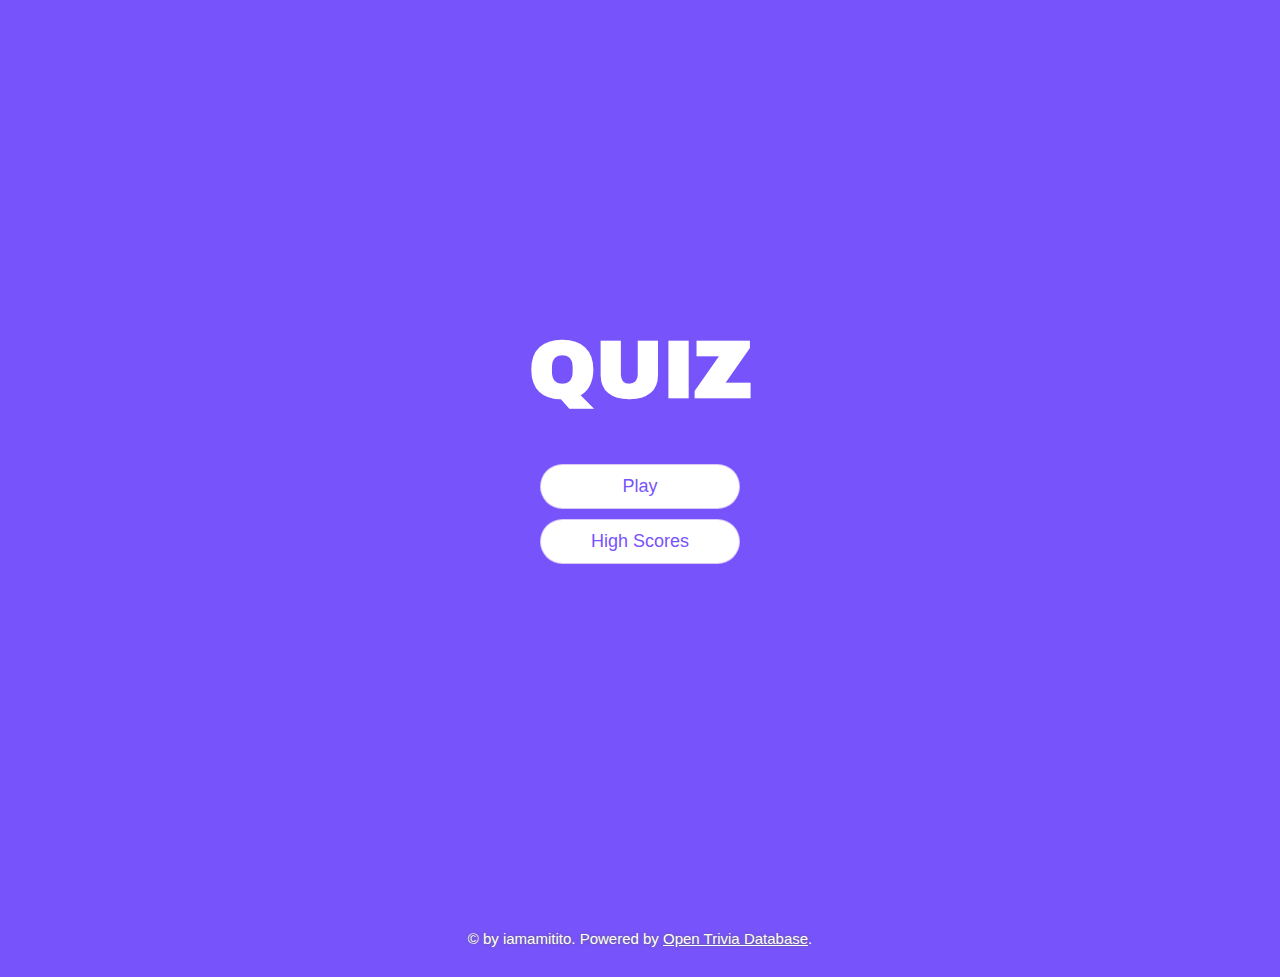
<file: index.html>
<!DOCTYPE html>
<html lang="en">

<head>
    <meta charset="UTF-8">
    <meta name="viewport" content="width=device-width, initial-scale=1.0">
    <meta http-equiv="X-UA-Compatible" content="ie=edge">
    <link rel="stylesheet" href="css/app.css">
    <title>Quiz</title>
</head>

<body>
    <div class="container">
        <div id="home" class="flex-center flex-column">
            <h1 class="index-title">QUIZ</h1>
            <a class="btn" href="game.html">Play</a>
            <a class="btn" href="highscores.html">High Scores</a>
        </div>
    </div>
    <div class="copyright">
        &copy; by iamamitito. Powered by
        <a href="https://opentdb.com/api_config.php" target="_blank" class="link">Open Trivia Database</a>.
    </div>
</body>

</html>
</file>
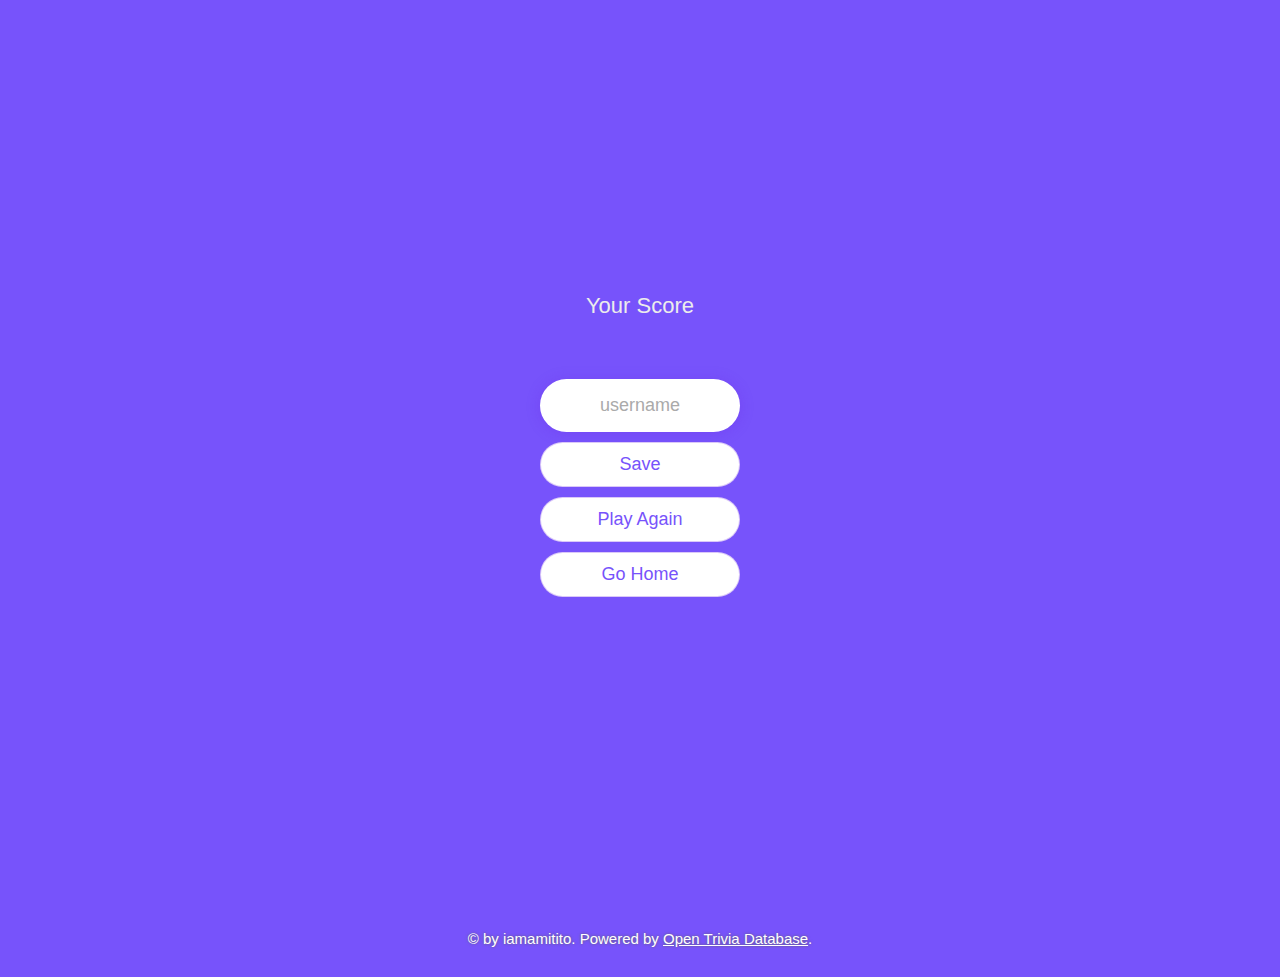
<file: end.html>
<!DOCTYPE html>
<html lang="en">

<head>
    <meta charset="UTF-8">
    <meta name="viewport" content="width=device-width, initial-scale=1.0">
    <meta http-equiv="X-UA-Compatible" content="ie=edge">
    <link rel="stylesheet" href="css/app.css">
    <title>Congrats! </title>
</head>

<body>
    <div class="container">
        <div id="end" class="flex-center flex-column">
            <h3 class="score-title">Your Score</h3>
            <h1 id="final-score"></h1>
            <form>
                <input type="text" name="username" id="username" placeholder="username">
                <button type="submit" class="btn" id="save-score-btn" disabled>Save</button>
            </form>
            <a class="btn" href="game.html">Play Again</a>
            <a class="btn" href="index.html">Go Home</a>
        </div>
    </div>
    <div class="copyright">
        &copy; by iamamitito. Powered by
        <a href="https://opentdb.com/api_config.php" target="_blank" class="link">Open Trivia Database</a>.
    </div>
    <script src="js/end.js"></script>
</body>

</html>
</file>
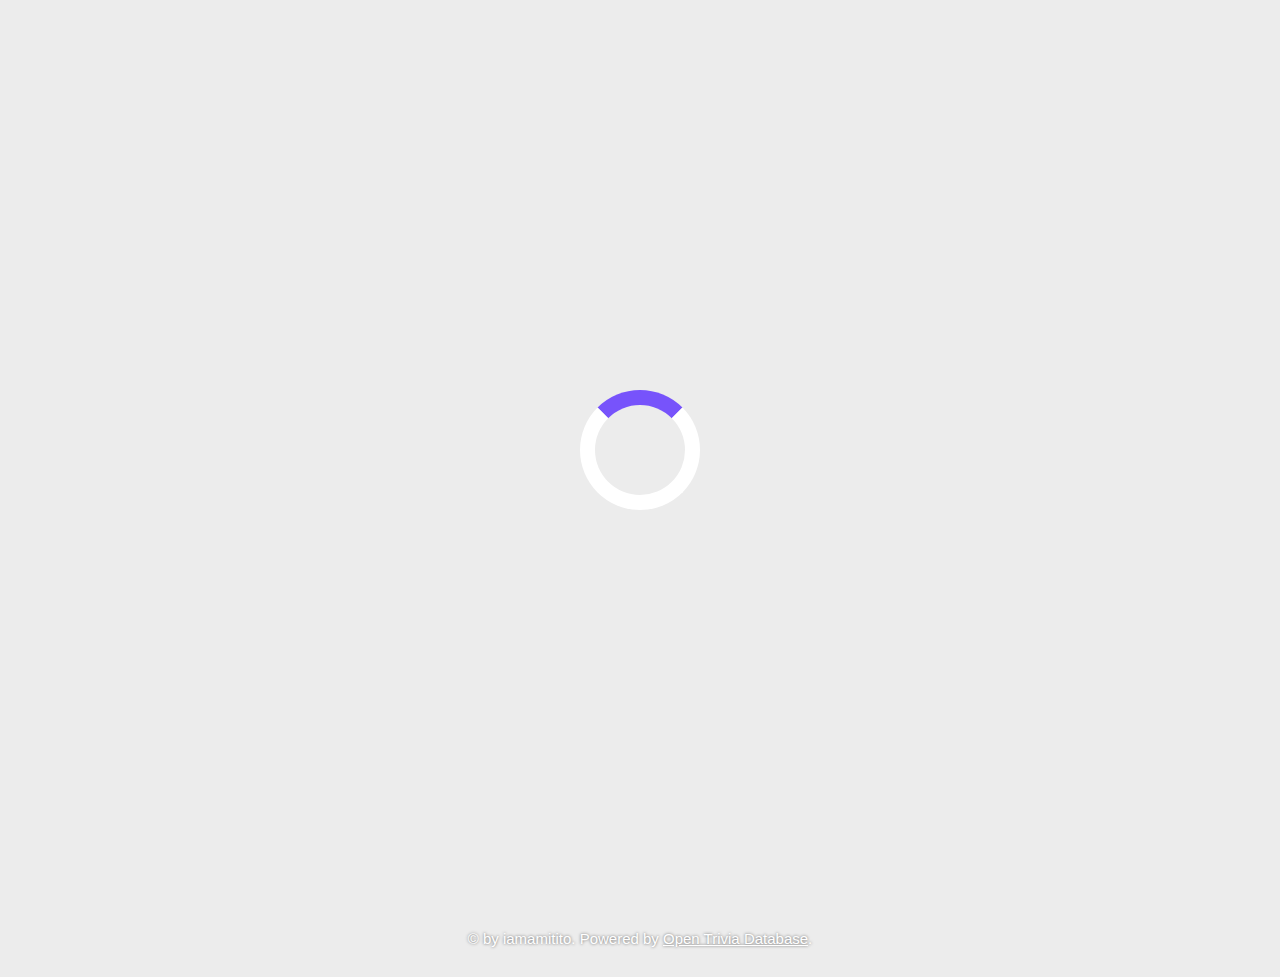
<file: game.html>
<!DOCTYPE html>
<html lang="en">

<head>
    <meta charset="UTF-8">
    <meta name="viewport" content="width=device-width, initial-scale=1.0">
    <meta http-equiv="X-UA-Compatible" content="ie=edge">
    <link rel="stylesheet" href="css/app.css">
    <link rel="stylesheet" href="css/game.css">
    <title>Quiz - Play</title>
</head>

<body>
    <div class="container">
        <div id="spinner"></div>
        <div id="game" class="justify-center flex-column hidden">
            <div id="hud">
                <div id="hud-item">
                    <p id="progress-text" class="hud-prefix">
                    </p>
                    <div id="progress-bar">
                        <div id="progress-bar-full">
                        </div>
                    </div>
                </div>

                <div id="hud-item">
                    <p class="hud-prefix">
                        Score
                    </p>
                    <h1 class="hud-main-text" id="score">
                        0
                    </h1>
                </div>
            </div>
            <h2 class="question" id="question"></h2>
            <div class="choice-container">
                <p class="choice-text" data-number="1"></p>
            </div>
            <div class="choice-container">
                <p class="choice-text" data-number="2"></p>
            </div>
            <div class="choice-container">
                <p class="choice-text" data-number="3"></p>
            </div>
            <div class="choice-container">
                <p class="choice-text" data-number="4"></p>
            </div>
        </div>
    </div>
    <div class="copyright">
        &copy; by iamamitito. Powered by
        <a href="https://opentdb.com/api_config.php" target="_blank" class="link">Open Trivia Database</a>.
    </div>
    <script src="js/game.js"></script>
</body>

</html>
</file>
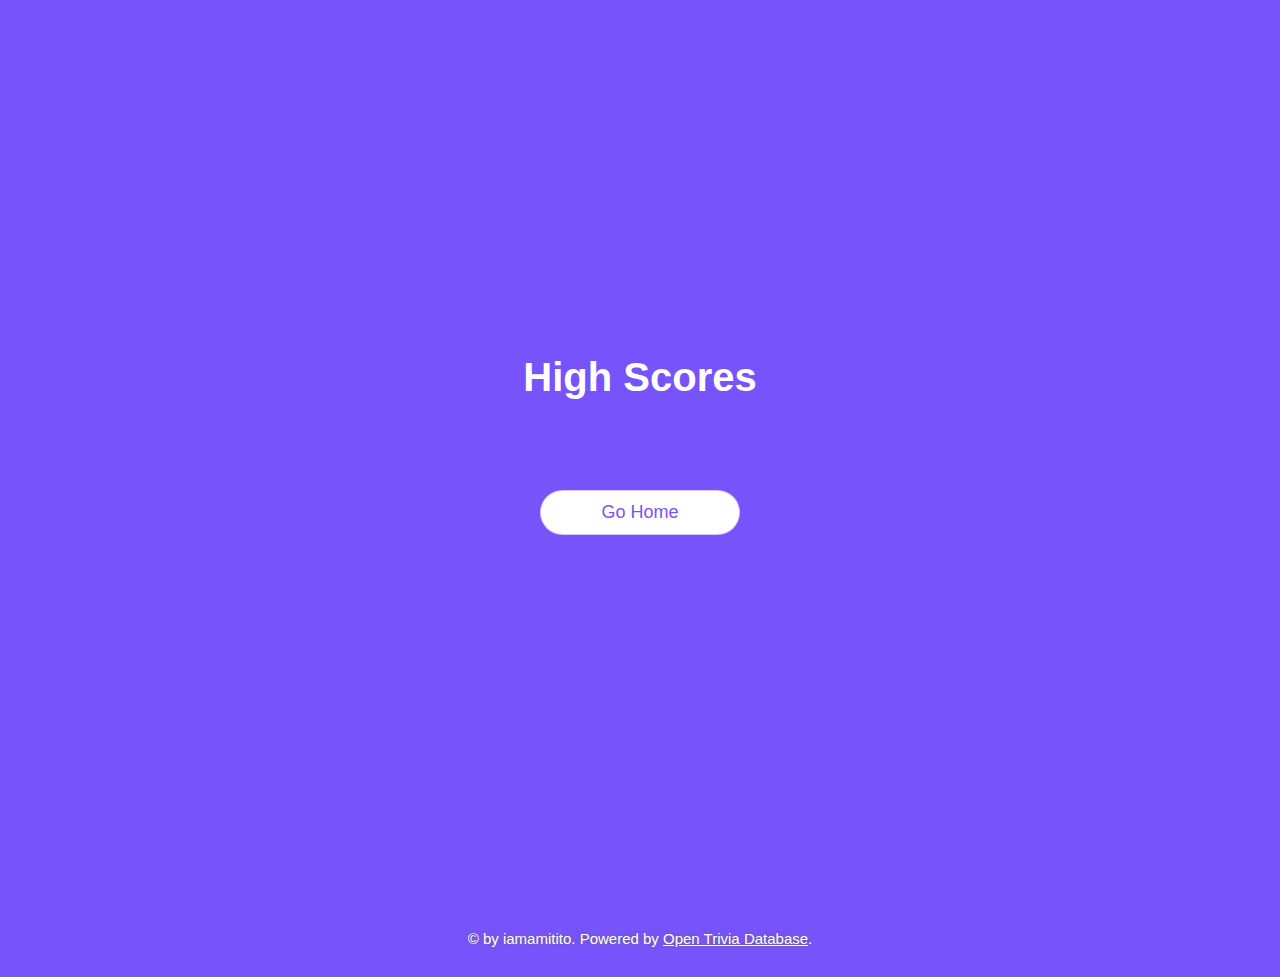
<file: highscores.html>
<!DOCTYPE html>
<html lang="en">

<head>
    <meta charset="UTF-8">
    <meta name="viewport" content="width=device-width, initial-scale=1.0">
    <meta http-equiv="X-UA-Compatible" content="ie=edge">
    <link rel="stylesheet" href="css/app.css">
    <link rel="stylesheet" href="css/highscores.css">
    <title>High Scores</title>
</head>

<body>
    <div class="container">
        <div id="highScores" class="flex-center flex-column">
            <h1 class="final-score">High Scores</h1>
            <ul id="high-scores-list"></ul>
            <a class="btn" href="index.html">Go Home</a>
        </div>
    </div>
    <div class="copyright">
        &copy; by iamamitito. Powered by
        <a href="https://opentdb.com/api_config.php" target="_blank" class="link">Open Trivia Database</a>.
    </div>

    <script src="js/highscores.js"></script>
</body>

</html>
</file>
<file: css/app.css>
@import url("https://fonts.googleapis.com/css2?family=Archivo+Black&display=swap");

:root {
  font-size: 62.5%;
}

* {
  box-sizing: border-box;
  font-family: Arial, Helvetica, sans-serif;
  margin: 0;
  padding: 0;
  color: rgb(41, 41, 41);
}
body {
  background-color: #7753fb;
}

.index-title {
  color: #fff;
  font-size: 8rem;
  font-family: "Archivo Black", sans-serif;
}

h1,
h2,
h3,
h4 {
  margin-bottom: 1rem;
}

h1 {
  font-size: 3.5rem;
  color: #7753fb;
  margin-bottom: 5rem;
}

h1 > span {
  font-size: 2.2rem;
  font-weight: 500;
}

h2 {
  font-size: 2.5rem;
  margin-bottom: 4rem;
  font-weight: 700;
}

h3 {
  font-size: 2.2rem;
  font-weight: 500;
  color: #7753fb;
}

/* UTILITIES */

.container {
  width: 100vw;
  height: 100vh;
  display: flex;
  justify-content: center;
  align-items: center;
  max-width: 80rem;
  margin: 0 auto;
  padding: 2rem;
}

.container > * {
  width: 100%;
}

.flex-column {
  display: flex;
  flex-direction: column;
}

.flex-center {
  justify-content: center;
  align-items: center;
}

.justify-center {
  justify-content: center;
}

.text-center {
  text-align: center;
}
.hidden {
  display: none;
}

/* BUTTONS */

.btn {
  font-size: 1.8rem;
  padding: 1.1rem 0;
  width: 20rem;
  text-align: center;
  border: 0.1rem solid rgb(108, 34, 226, 0.25);
  margin-bottom: 1rem;
  text-decoration: none;
  color: #7753fb;
  background-color: #fff;
  border-radius: 4rem;
}

.btn:hover {
  cursor: pointer;
  box-shadow: 0 0.4rem 1.4rem 0 rgb(108, 34, 226, 0.25);
  transform: translateY(-0.1rem);
  transition: transform 150ms;
}
.btn:focus {
  outline: none;
}

.btn[disabled]:hover {
  cursor: not-allowed;
  box-shadow: none;
  transform: none;
}

/* FORMS */

form {
  width: 100%;
  display: flex;
  flex-direction: column;
  align-items: center;
}

input {
  margin-bottom: 1rem;
  width: 20rem;
  padding: 1.6rem;
  font-size: 1.8rem;
  border: none;
  box-shadow: 0 0.1rem 1.4rem rgb(108, 34, 226, 0.25);
  border-radius: 4rem;
}

input:focus {
  outline: none;
}

input::placeholder {
  color: #aaa;
  text-align: center;
}
.copyright,
.copyright a {
  text-align: center;
  margin: 3rem 0;
  font-size: 1.5rem;
  color: #fff;
  text-shadow: 0 0 3px rgb(100, 100, 100);
}
#final-score,
.score-title {
  color: rgb(236, 236, 236);
}
</file>
<file: css/game.css>
body {
  background-color: rgb(236, 236, 236);
}
.question {
  font-size: 2.5rem;
  font-weight: 500;
}
.choice-container {
  display: flex;
  margin-bottom: 1rem;
  width: 100%;
  font-size: 1.8rem;
  background-color: #7753fb;
  padding: 0.5rem;
  border-radius: 4rem;
  text-align: center;
}

.choice-container:hover {
  cursor: pointer;
  transform: translateY(-0.2rem);
  transition: transform 150ms;
}

.choice-text {
  padding: 1.5rem;
  width: 100%;
  color: white;
}
.correct {
  background-color: rgb(44, 167, 99);
}
.incorrect {
  background-color: rgb(212, 64, 64);
}

/* HUD */

#hud {
  display: flex;
  justify-content: space-between;
}
.hud-prefix {
  text-align: center;
  font-size: 2rem;
}
.hud-main-text {
  text-align: center;
}

/* Progress Bar */

#progress-bar {
  width: 15rem;
  height: 3rem;
  border: 0.3rem solid #7753fb;
  margin-top: 1.5rem;
  border-radius: 3rem;
}

#progress-bar-full {
  height: 2.4rem;
  width: 0%;
  background-color: #7753fb;
  border-radius: 3rem;
}

/* SPINNER */

#spinner {
  border: 1.5rem solid white;
  border-radius: 50%;
  border-top: 1.5rem solid #7753fb;
  width: 12rem;
  height: 12rem;
  animation: spin 2s linear infinite;
}

@keyframes spin {
  0% {
    transform: rotate(0deg);
  }
  100% {
    transform: rotate(360deg);
  }
}
</file>
<file: css/highscores.css>
@import url("https://fonts.googleapis.com/css2?family=Archivo+Black&display=swap");

#high-scores-list {
  list-style: none;
  padding-left: 0;
  margin-bottom: 4rem;
}
.final-score {
  font-size: 40px;
  color: #fff;
}
.high-score {
  font-size: 1.5rem;
  border: 0.1rem solid rgb(108, 34, 226, 0.25);
  background-color: white;
  padding: 1rem;
  border-radius: 4rem;
  margin-bottom: 0.5rem;
  color: #7753fb;
  width: 100%;
}
.high-score:hover {
  transform: scale(1.03);
}

.high-score-marker {
  background-color: #7753fb;
  color: #fff;
  float: right;
  margin-left: 2rem;
  border-radius: 3rem;
  padding: 0.3rem 0.6rem;
}
</file>
